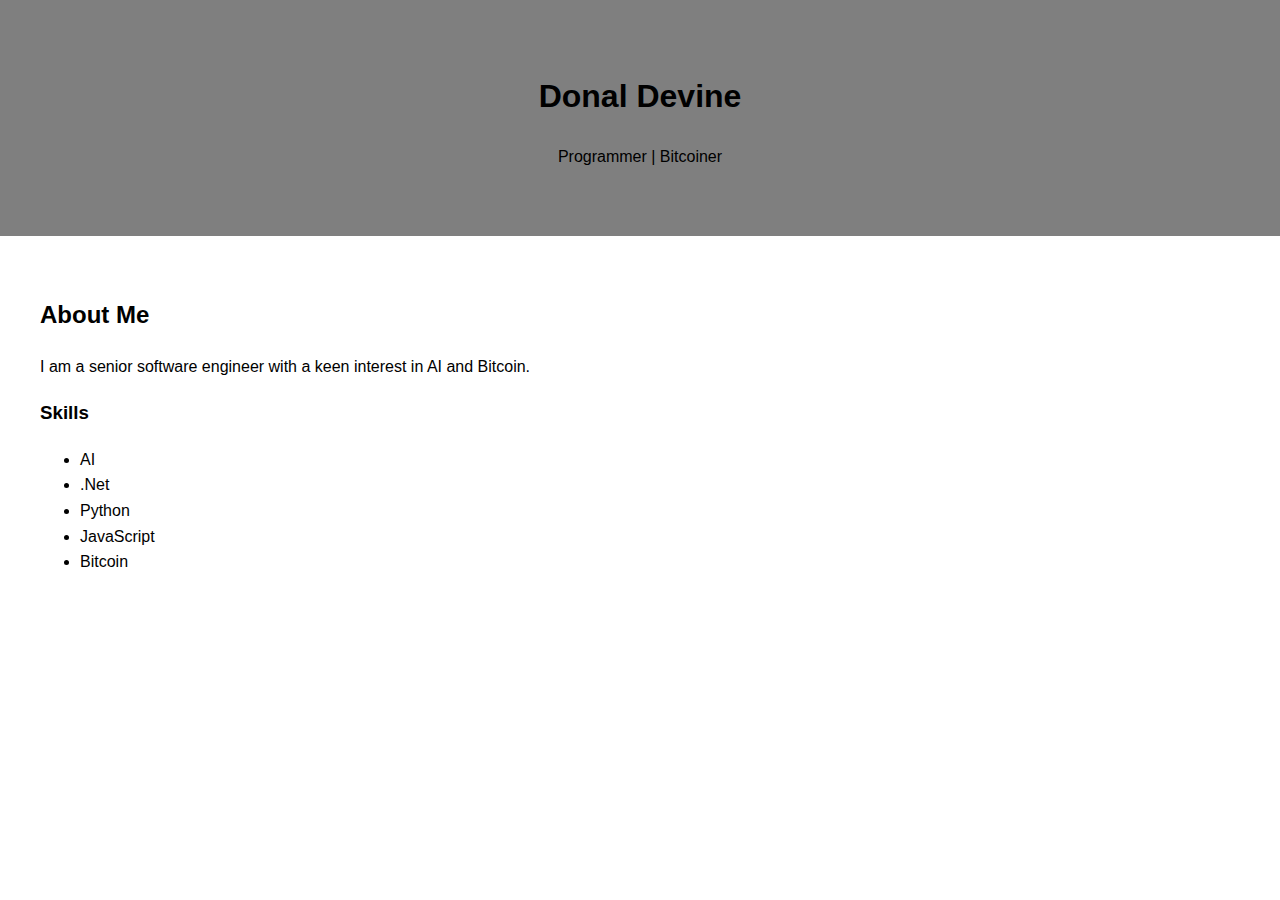
<file: index.html>
<!DOCTYPE html>
<html lang="en">
<head>
    <meta charset="UTF-8">
    <meta name="viewport" content="width=device-width, initial-scale=1.0">
    <title>Donal Devine - Programmer</title>
    <link rel="stylesheet" href="styles.css">
    <link href="https://fonts.googleapis.com/css2?family=Roboto:wght@400;700&display=swap" rel="stylesheet">
</head>
<body>
    <header>
        <h1>Donal Devine</h1>
        <p>Programmer | Bitcoiner</p>        
    </header>

    <section id="about">
        <h2>About Me</h2>
        <p>I am a senior software engineer with a keen interest in AI and Bitcoin.</p>
        <h3>Skills</h3>
        <ul>
            <li>AI</li>
            <li>.Net</li>
            <li>Python</li>
            <li>JavaScript</li>
            <li>Bitcoin</li>            
        </ul>
    </section>
</body>
</html>
</file>
<file: styles.css>
body {
    font-family: Arial, sans-serif;
    line-height: 1.6;
    margin: 0;
    padding: 0;
}

header {
    text-align: center;
    padding: 50px 0;
    background: rgba(0, 0, 0, 0.5);
}

header h1 {
nav ul {
    list-style: none;
    padding: 0;
    margin: 20px 0 0;
    display: flex;
    justify-content: center;
    animation: fadeIn 2s ease-in-out 2s;
}

nav ul li {
    margin: 0 15px;
}

nav ul li a {
    text-decoration: none;
section {
    padding: 50px 20px;
    background: rgba(0, 0, 0, 0.7);
    margin: 20px;
    border-radius: 10px;
    animation: fadeIn 2s ease-in-out 3s;
}

h2 {
    font-size: 2.5em;
    margin-bottom: 20px;
}

h3 {
    font-size: 2em;
    margin-bottom: 10px;
}

ul {
    list-style: none;
    padding: 0;
}

ul li {
    font-size: 1.2em;
    margin: 5px 0;
}   border: 2px solid #fff;
    border-radius: 5px;
    transition: background 0.3s, color 0.3s;
}

nav ul li a:hover {
    background: #fff;
    color: #000;
}   padding: 0;
}

nav ul li {
    display: inline;
    margin: 0 15px;
}

nav ul li a {
    color: #fff;
    text-decoration: none;
}

section {
    padding: 20px;
    margin: 20px;
}

.project {
    margin-bottom: 20px;
}

footer {
    text-align: center;
    padding: 10px 0;
    background: #333;
    color: #fff;
}
</file>
